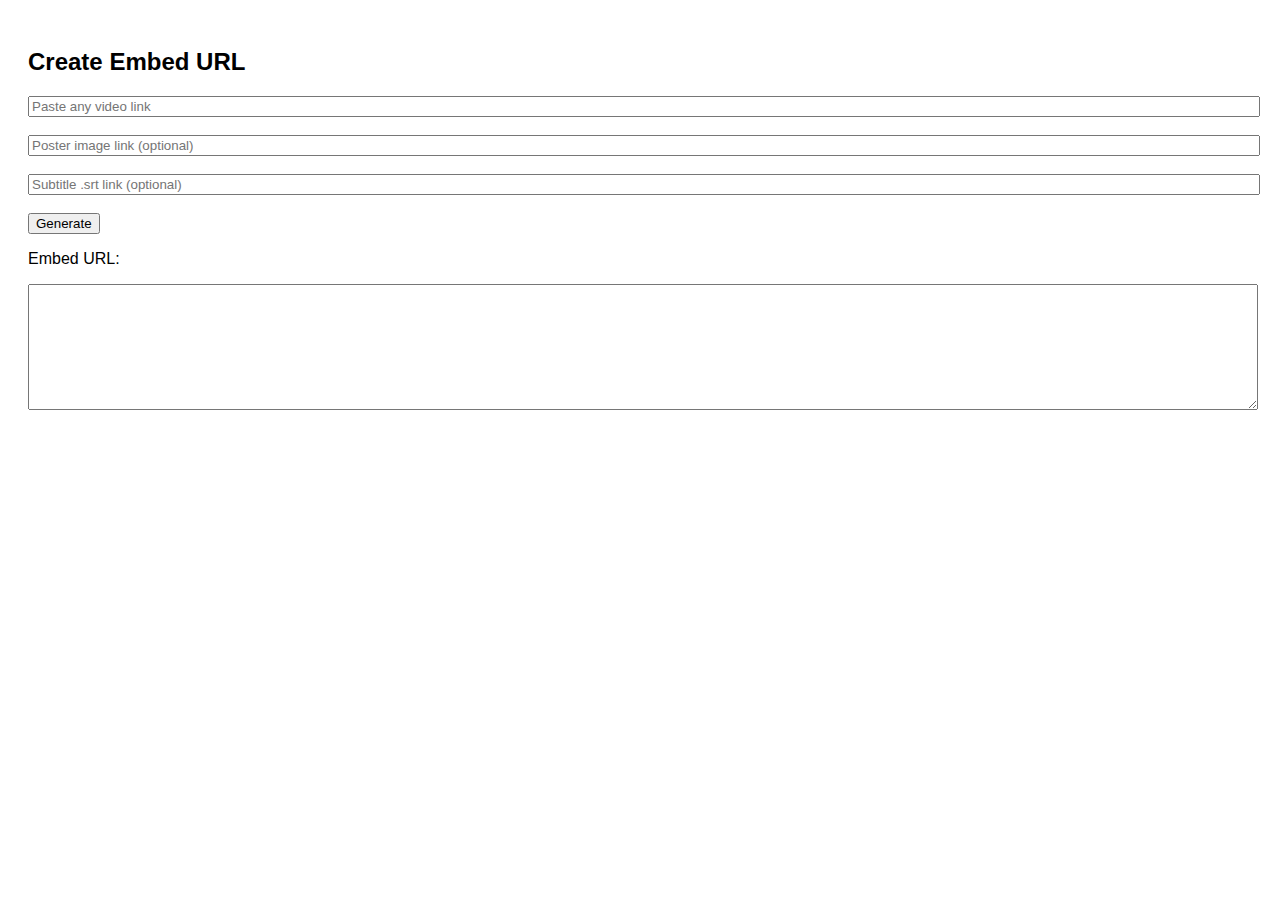
<file: embed.html>
<!DOCTYPE html>
<html>
<head>
<title>Embed Generator</title>
</head>
<body style="font-family:Arial; padding:20px">

<h2>Create Embed URL</h2>

<input id="url" style="width:100%" placeholder="Paste any video link"><br><br>
<input id="poster" style="width:100%" placeholder="Poster image link (optional)"><br><br>
<input id="sub" style="width:100%" placeholder="Subtitle .srt link (optional)"><br><br>

<button onclick="gen()">Generate</button>

<p>Embed URL:</p>
<textarea id="output" style="width:100%;height:120px;"></textarea>

<script>
function gen(){
    let u = document.getElementById("url").value;
    let poster = document.getElementById("poster").value;
    let sub = document.getElementById("sub").value;

    let link = `https://USERNAME.github.io/REPO/index.html?url=${encodeURIComponent(u)}`;

    if(poster) link += `&poster=${encodeURIComponent(poster)}`;
    if(sub) link += `&sub=${encodeURIComponent(sub)}`;

    document.getElementById("output").value = link;
}
</script>

</body>
</html>
</file>
